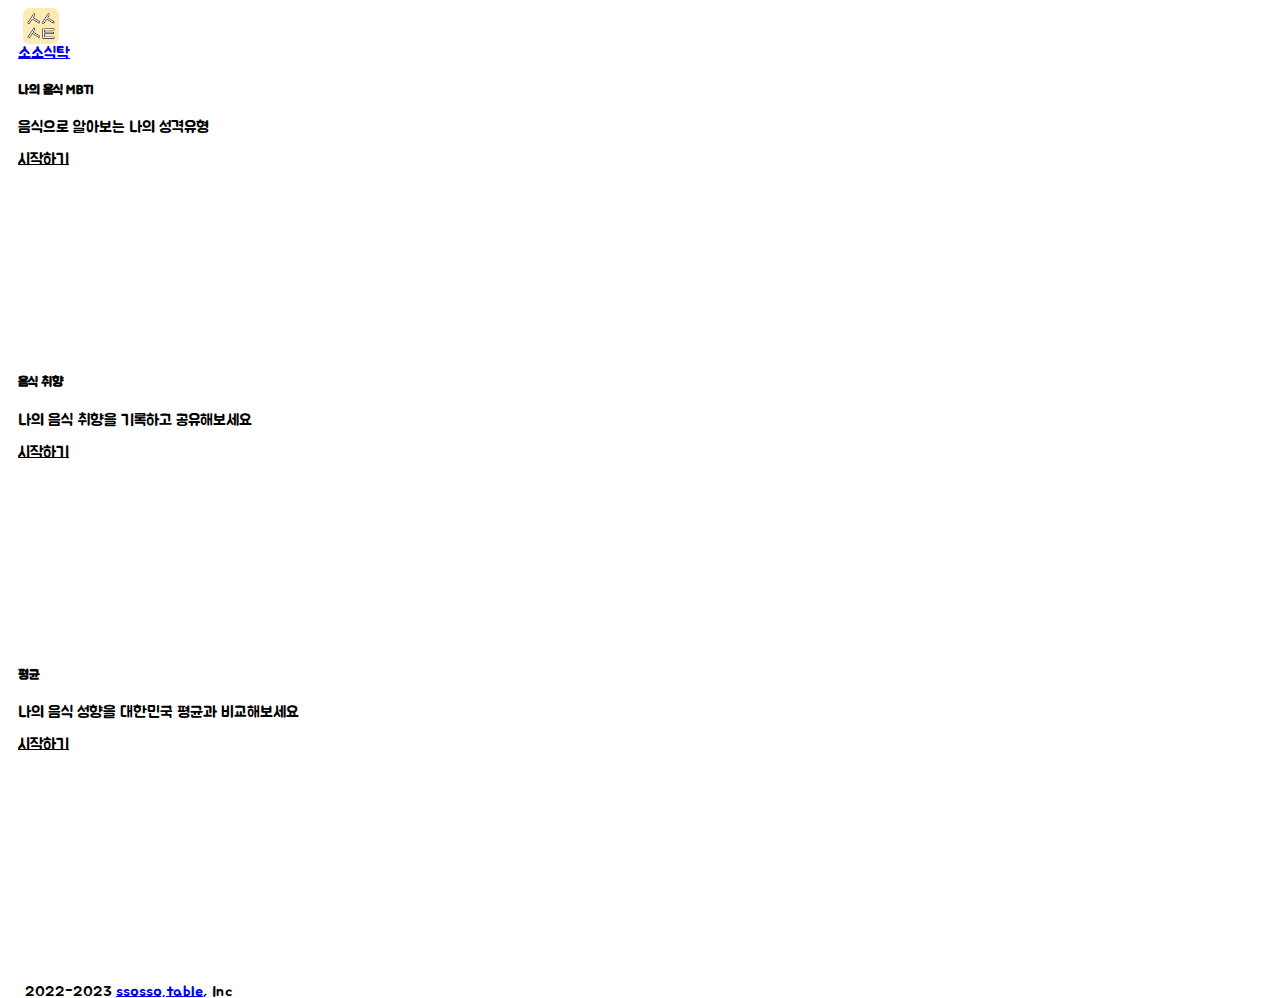
<file: index.html>
<!doctype html>
<html lang="en">
<head>
    <meta charset="utf-8">
    <meta name="viewport" content="width=device-width, initial-scale=1">
    <title>소소식탁</title>
    <link href="https://cdn.jsdelivr.net/npm/bootstrap@5.3.0-alpha1/dist/css/bootstrap.min.css" rel="stylesheet" integrity="sha384-GLhlTQ8iRABdZLl6O3oVMWSktQOp6b7In1Zl3/Jr59b6EGGoI1aFkw7cmDA6j6gD" crossorigin="anonymous">
    <link href="css/main.css" rel="stylesheet">
    <link href="css/index.css" rel="stylesheet">
</head>
<body>
<nav class="navbar navbar-light bg-light bg-transparent">
    <a class="navbar-brand d-flex" href="index.html">
        <div class="brand-box">
            <!--            REFACTOR: align-img-top 클래스 이미지 잘림 => 제거-->
            <img src="img/logo.png" alt="소소식탁" class="box-img d-inline-block">
        </div>
        <p style="margin: auto; padding: 0 0 0 10px;">소소식탁</p>
    </a>
</nav>
<main class="d-flex flex-column">
    <div class="card">
        <div class="card-body">
            <h5 class="card-title">나의 음식 MBTI</h5>
            <p class="card-text">음식으로 알아보는 나의 성격유형</p>
            <a href="food-mbti.html" class="btn btn-primary">시작하기</a>
        </div>
    </div>
    <div class="card">
        <div class="card-body">
            <h5 class="card-title">음식 취향</h5>
            <p class="card-text">나의 음식 취향을 기록하고 공유해보세요</p>
            <a href="catch-taste.html" class="btn btn-primary">시작하기</a>
        </div>
    </div>
    <div class="card">
        <div class="card-body">
            <h5 class="card-title">평균</h5>
            <p class="card-text">나의 음식 성향을 대한민국 평균과 비교해보세요</p>
            <a href="average.html" class="btn btn-primary">시작하기</a>
        </div>
    </div>
</main>

<footer class="py-3 fixed-bottom">
    <p class="text-center text-muted" style="margin: 0!important;">&copy; 2022-2023 <a class="text-secondary" href="http://ssossotable.com">ssosso.table</a>, Inc</p>
</footer>
<script src="https://cdn.jsdelivr.net/npm/bootstrap@5.3.0-alpha1/dist/js/bootstrap.bundle.min.js" integrity="sha384-w76AqPfDkMBDXo30jS1Sgez6pr3x5MlQ1ZAGC+nuZB+EYdgRZgiwxhTBTkF7CXvN" crossorigin="anonymous"></script>
</body>
</html>
</file>
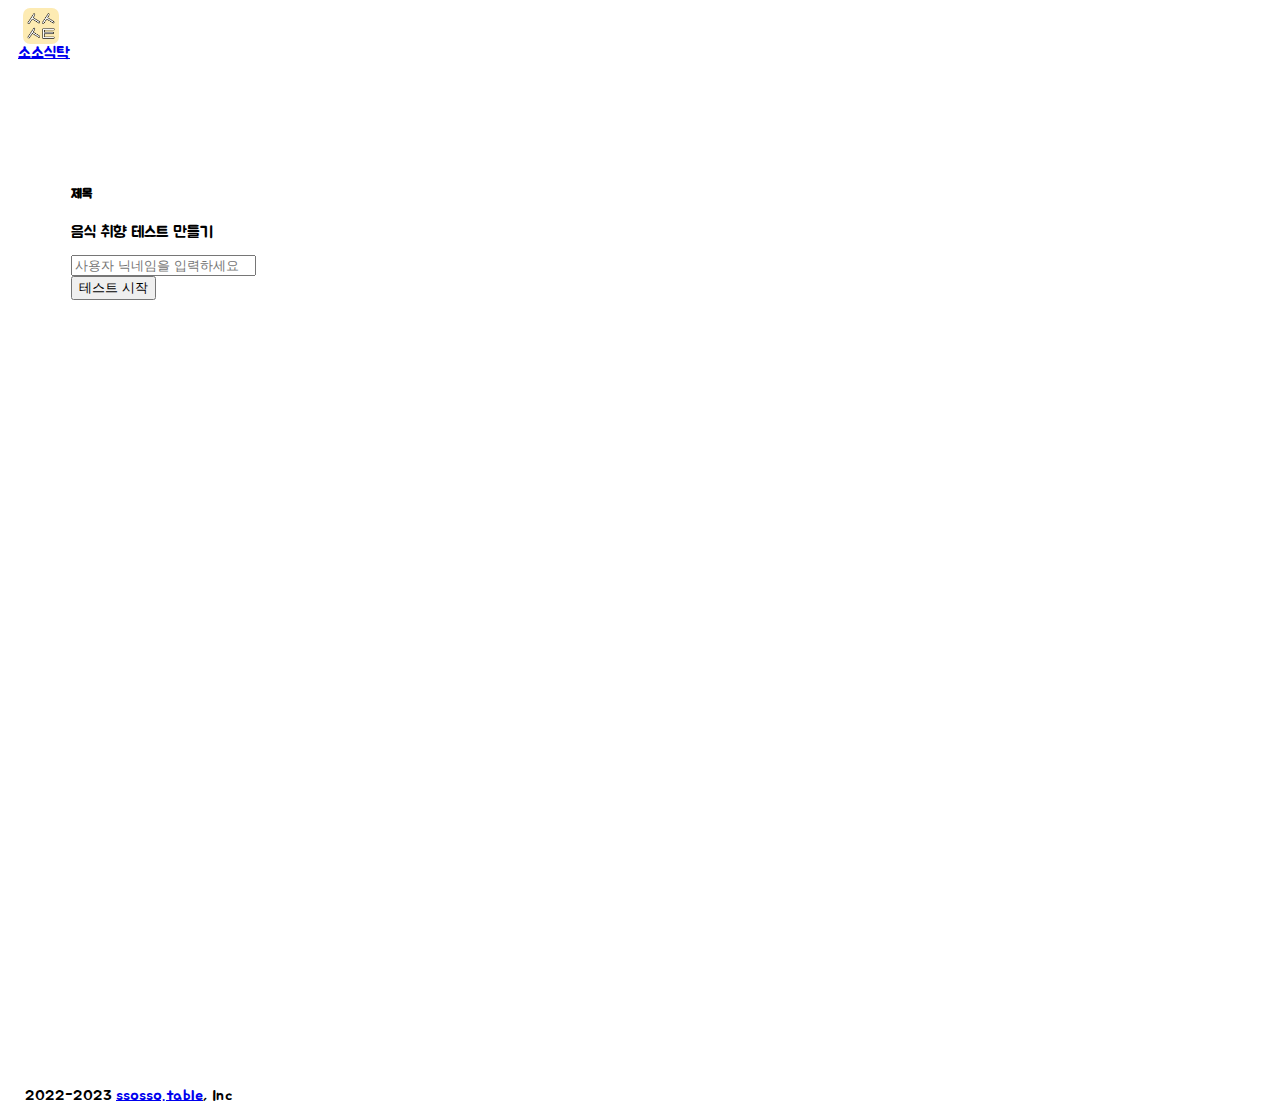
<file: catch-taste.html>
<!doctype html>
<html lang="ko">
  <head>
    <meta charset="utf-8">
    <meta name="viewport" content="width=device-width, initial-scale=1">
    <title>소소식탁</title>
    <link href="https://cdn.jsdelivr.net/npm/bootstrap@5.2.2/dist/css/bootstrap.min.css" rel="stylesheet" integrity="sha384-Zenh87qX5JnK2Jl0vWa8Ck2rdkQ2Bzep5IDxbcnCeuOxjzrPF/et3URy9Bv1WTRi" crossorigin="anonymous">
    <link href="css/main.css" rel="stylesheet">
    <link href="css/content.css" rel="stylesheet">
  </head>

  <body>
  <nav class="navbar navbar-light bg-light bg-transparent">
    <a class="navbar-brand d-flex" href="index.html">
      <div class="brand-box">
        <img src="img/logo.png" alt="소소식탁" class="box-img d-inline-block align-text-top">
      </div>
      <p style="margin: auto; padding: 0 0 0 10px;">소소식탁</p>
    </a>
  </nav>
  <main class="d-flex flex-column">
    <div id="start-page" class="card w-75 mx-auto text-center"><div class="card-body gap-2">
      <h5 class="card-title">제목</h5>
      <p class="card-text">음식 취향 테스트 만들기</p>
      <div class="input-group mb-3">
        <input type="text" id="username" class="form-control" placeholder="사용자 닉네임을 입력하세요" aria-label="user-name" aria-describedby="basic-addon2">
        <div class="input-group-append">
          <button class="btn btn-outline-secondary" type="submit" onclick="js:start()">테스트 시작</button>
        </div>
      </div>
     </div>
    </div>
    <div id="qna-page" class="card w-75 mx-auto text-center"><div class="card-body gap-2">
      <div class="progress">
        <div class="progress-bar  bg-warning" role="progressbar" aria-valuemin="0" aria-valuemax="100"></div>
      </div>
      
      <div class="qBox card-title"></div>
      <div class="aBox card-body d-grid gap-2 col-6 mx-auto"></div>
      <button id="back-btn" type="button" class="btn btn-primary">이전</button>
    </div>
    </div>
    <div id="result-page" class="card w-75 mx-auto text-center"><div class="card-body gap-2">
      <div class="nameBox card-title"></div>
      <div class="resultBox card-body"></div>
    </div>
    </div>
  </main>
  <footer class="py-3 fixed-bottom">
    <p class="text-center text-muted" style="margin: 0!important;">&copy; 2022-2023 <a class="text-secondary" href="http://ssossotable.com">ssosso.table</a>, Inc</p>
  </footer>
    <script src="js/data.js" charset="utf-8"></script>
    <script src="js/catch-taste/main.js" charset="utf-8"></script>
    <script src="js/catch-taste/result.js" charset="utf-8"></script>
    <script src="https://cdn.jsdelivr.net/npm/bootstrap@5.2.2/dist/js/bootstrap.bundle.min.js" integrity="sha384-OERcA2EqjJCMA+/3y+gxIOqMEjwtxJY7qPCqsdltbNJuaOe923+mo//f6V8Qbsw3" crossorigin="anonymous"></script>
  </body>
</html>
</file>
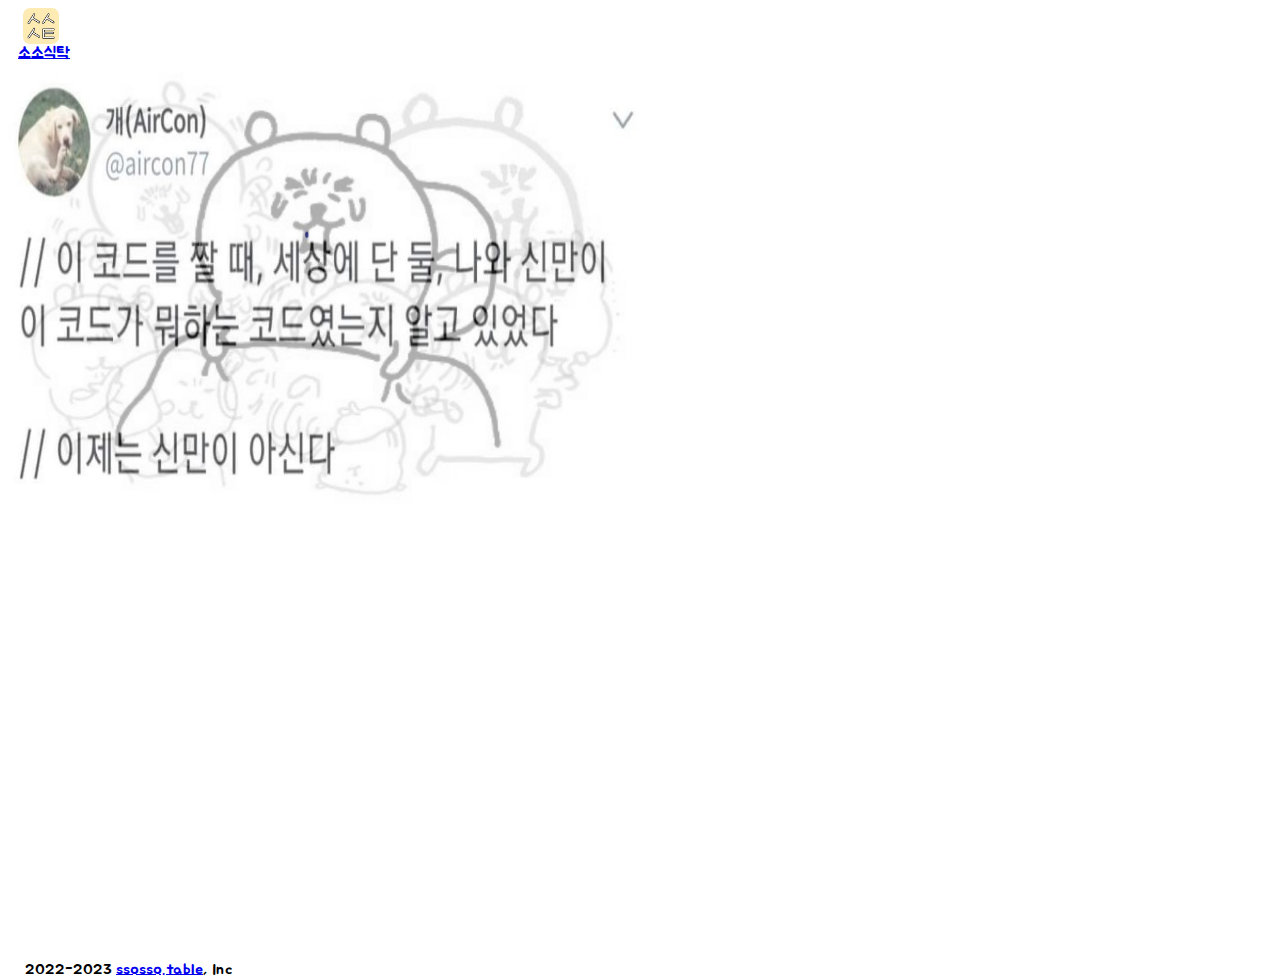
<file: result.html>
<!doctype html>
<html lang="en">
<head>
  <meta charset="utf-8">
  <meta name="viewport" content="width=device-width, initial-scale=1">
  <title>소소식탁</title>
  <link href="https://cdn.jsdelivr.net/npm/bootstrap@5.3.0-alpha1/dist/css/bootstrap.min.css" rel="stylesheet" integrity="sha384-GLhlTQ8iRABdZLl6O3oVMWSktQOp6b7In1Zl3/Jr59b6EGGoI1aFkw7cmDA6j6gD" crossorigin="anonymous">
  <link href="css/main.css" rel="stylesheet">
  <link href="css/index.css" rel="stylesheet">
</head>
<body>
<nav class="navbar navbar-light bg-light bg-transparent">
  <a class="navbar-brand d-flex" href="index.html">
    <div class="brand-box">
      <img src="img/logo.png" alt="소소식탁" class="box-img">
    </div>
    <p style="margin: auto; padding: 0 0 0 10px;">소소식탁</p>
  </a>
</nav>
<main class="d-flex justify-content-center">
  <img src="img/result_placeholder.jpeg" style="width: 50%; height: 50%">
</main>
<footer class="py-3 fixed-bottom">
  <p class="text-center text-muted" style="margin: 0!important;">&copy; 2022-2023 <a class="text-secondary" href="http://ssossotable.com">ssosso.table</a>, Inc</p>
</footer>
<script src="https://cdn.jsdelivr.net/npm/bootstrap@5.3.0-alpha1/dist/js/bootstrap.bundle.min.js" integrity="sha384-w76AqPfDkMBDXo30jS1Sgez6pr3x5MlQ1ZAGC+nuZB+EYdgRZgiwxhTBTkF7CXvN" crossorigin="anonymous"></script>
</body>
</html>
</file>
<file: css/main.css>
@media only screen and (max-width : 768px) {

}
.brand-box {
    width: 36px;
    height: 36px;
    border-radius: 20%;
    overflow: hidden;
    margin: 0 0 0 15px;
}
.box-img {
    width: 100%;
    height: 100%;
    object-fit: cover;
}
@font-face { /* 애플산돌고딕 폰트 적용 */
    font-family: "Jua";
    src: url("font/BMJUA_ttf.ttf") format("truetype");
    font-weight: normal;
}
html, body, main {
    height: 100%;
    scrollbar-width: none;
    -ms-overflow-style: none;
    font-family: Jua;
    font-weight: 100;
}
html::-webkit-scrollbar, body::-webkit-scrollbar, main::-webkit-scrollbar {
    display: none;
}

footer {
    margin: 0!important;
}
.btn:hover {
    /* Start the shake animation and make the animation last for 0.5 seconds */
    animation: shake 1.5s;

    /* When the animation is finished, start again */
    animation-iteration-count: infinite;
}
@keyframes shake {
    0% { transform: translate(1px, 1px) rotate(0deg); }
    10% { transform: translate(-1px, -2px) rotate(-1deg); }
    20% { transform: translate(-3px, 0px) rotate(1deg); }
    30% { transform: translate(3px, 2px) rotate(0deg); }
    40% { transform: translate(1px, -1px) rotate(1deg); }
    50% { transform: translate(-1px, 2px) rotate(-1deg); }
    60% { transform: translate(-3px, 1px) rotate(0deg); }
    70% { transform: translate(3px, 1px) rotate(-1deg); }
    80% { transform: translate(-1px, -1px) rotate(1deg); }
    90% { transform: translate(1px, 2px) rotate(0deg); }
    100% { transform: translate(1px, -2px) rotate(-1deg); }
}
.btn {
    color: black;
    --bs-btn-color: #fff;
    --bs-btn-bg: #ffdf8f;
    --bs-btn-border-color:#ffdf8f;
    --bs-btn-hover-color: #fff;
    --bs-btn-hover-color: black;
    --bs-btn-hover-bg: #fcce5b;
    --bs-btn-hover-border-color: #fcce5b;
    --bs-btn-focus-shadow-rgb: 49,132,253;
    --bs-btn-active-color: #fff;
    --bs-btn-active-bg: #fce6ae;
    --bs-btn-active-border-color: #fce6ae;
    --bs-btn-active-color: black;
    --bs-btn-active-shadow: inset 0 3px 5px rgba(0, 0, 0, 0.125);
    --bs-btn-disabled-color: #fff;
    --bs-btn-disabled-bg: #0d6efd;
    --bs-btn-disabled-border-color: #0d6efd;
}
</file>
<file: css/index.css>
@media only screen and (max-width : 768px) {
    .card {
        width: 18rem!important;
        margin: 5% auto 5% auto!important;
    }
}
.card {
    margin: 10px;
    height: 30%;
}
</file>
<file: css/content.css>
@media only screen and (max-width : 768px) {
    /* ADDED: 모바일 환경 css 추가 */
    .aBox {
        margin: 0!important;
        width: 100%;
    }
    .answerList {
        padding: 20px;
    }
    .qBox {
        margin: 20px;
    }
    .content-title-box {
        width: 240px;
        height: 240px;
        border-radius: 30%;
        overflow: hidden;
        margin: auto;
    }
    .content-title-box-img {
        width: 100%;
        height: 100%;
        object-fit: cover;
    }
    .res-box {
        width: 240px;
        height: 240px;
        border-radius: 30%;
        overflow: hidden;
        margin: auto;
    }
    .res-img {
        width: 100%;
        height: 100%;
        object-fit: cover;
    }
}
.card {
    width: 100% !important;
    height: 70%;
    margin: 10% 5% auto 5%;
}
/** REFACTOR:
* 질문 페이지와 결과 페이지를 시작부터 display: none으로 지정해서 첫 시작시 보이지 않도록 함
*/
#qna-page {
    display: none;
}
#result-page {
    display: none;
}
/**
* 결과페이지 상단 margin
 */
.nameBox {
    margin: 30px 0 0 0;
}
</file>
